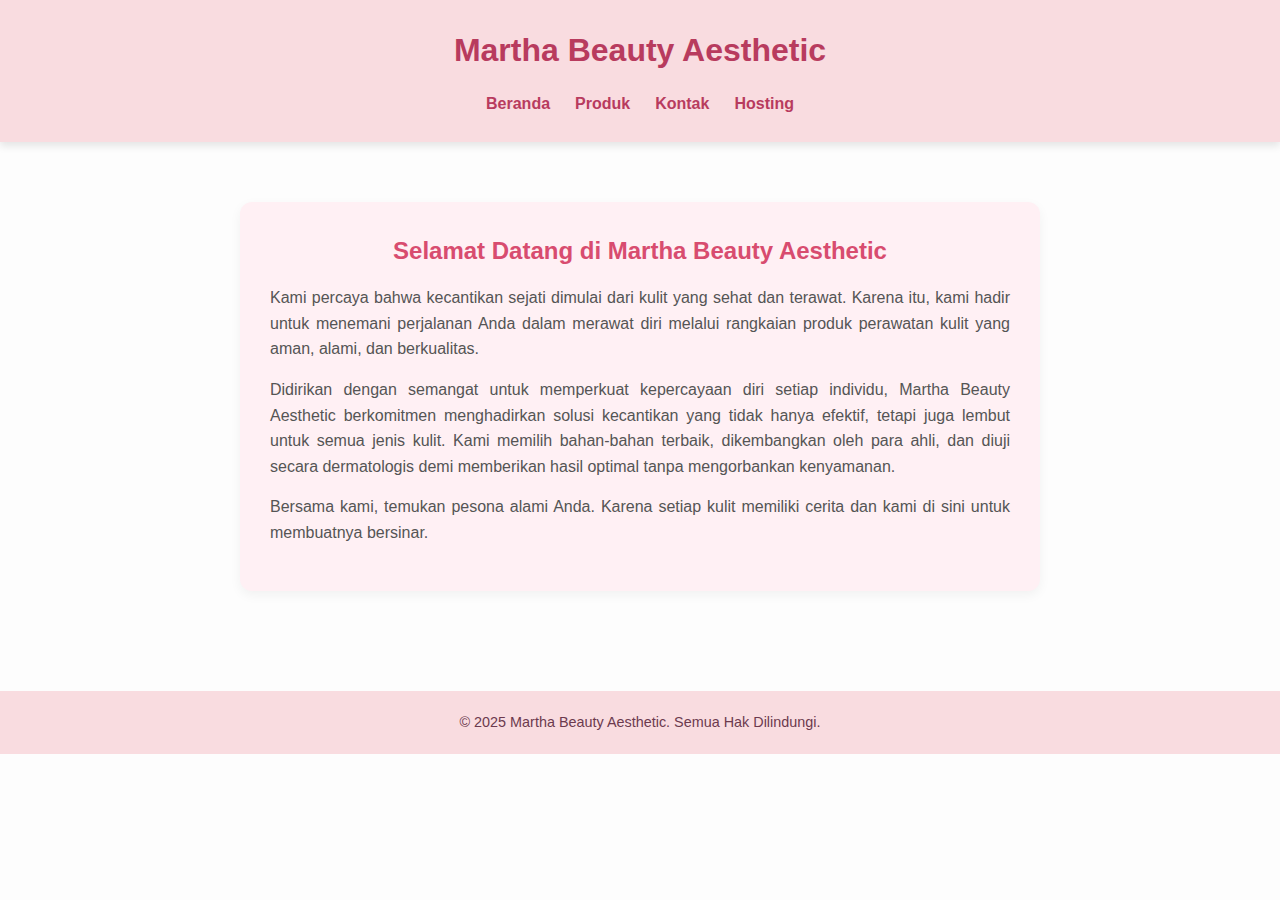
<file: index.html>
<!DOCTYPE html>
<html lang="id">
<head>
  <meta charset="UTF-8">
  <meta name="viewport" content="width=device-width, initial-scale=1.0">
  <title>Beranda - Martha Beauty Aesthetic</title>
  <link rel="stylesheet" href="style.css">
</head>
<body>
  <header>
    <h1>Martha Beauty Aesthetic</h1>
    <nav>
      <ul>
        <li><a href="index.html">Beranda</a></li>
        <li><a href="produk.html">Produk</a></li>
        <li><a href="kontak.html">Kontak</a></li>
        <li><a href="hosting.html">Hosting</a></li>
      </ul>
    </nav>
  </header>

  <main>
    <section class="kata-pengantar">
      <h2>Selamat Datang di Martha Beauty Aesthetic</h2>
      <p>
        Kami percaya bahwa kecantikan sejati dimulai dari kulit yang sehat dan terawat. Karena itu, kami hadir untuk menemani perjalanan Anda dalam merawat diri melalui rangkaian produk perawatan kulit yang aman, alami, dan berkualitas.
      </p>
      <p>
        Didirikan dengan semangat untuk memperkuat kepercayaan diri setiap individu, Martha Beauty Aesthetic berkomitmen menghadirkan solusi kecantikan yang tidak hanya efektif, tetapi juga lembut untuk semua jenis kulit. Kami memilih bahan-bahan terbaik, dikembangkan oleh para ahli, dan diuji secara dermatologis demi memberikan hasil optimal tanpa mengorbankan kenyamanan.
      </p>
      <p>
        Bersama kami, temukan pesona alami Anda. Karena setiap kulit memiliki cerita dan kami di sini untuk membuatnya bersinar.
      </p>
    </section>
  </main>

  <footer>
    <p>&copy; 2025 Martha Beauty Aesthetic. Semua Hak Dilindungi.</p>
  </footer>
</body>
</html>
</file>
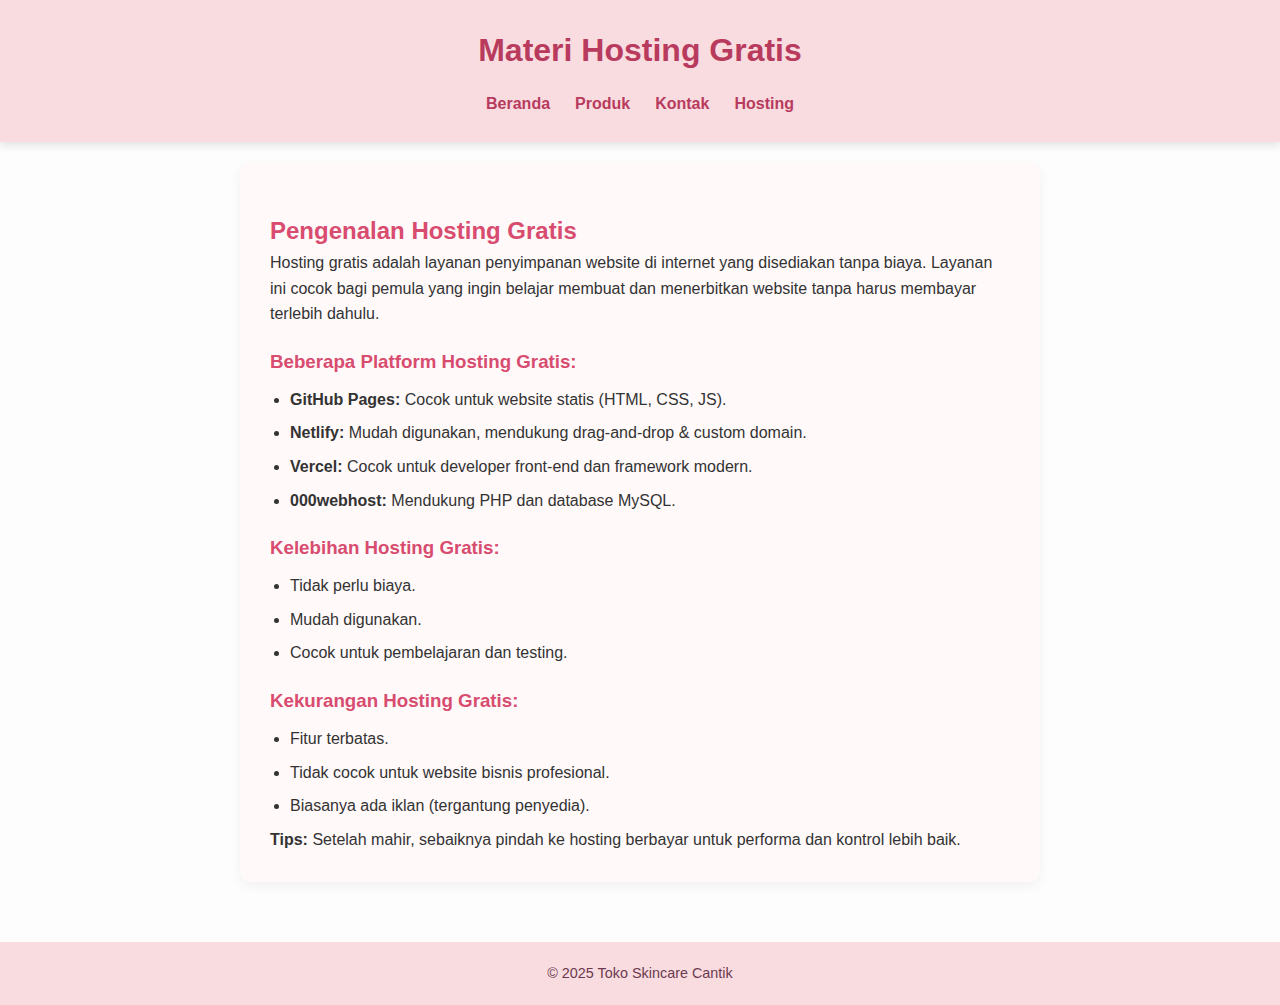
<file: hosting.html>
<!DOCTYPE html>
<html lang="id">
<head>
  <meta charset="UTF-8" />
  <meta name="viewport" content="width=device-width, initial-scale=1.0" />
  <title>Materi Hosting Gratis</title>
  <link rel="stylesheet" href="style.css" />
</head>
<body>
  <header>
    <h1>Materi Hosting Gratis</h1>
    <nav>
      <ul>
        <li><a href="index.html">Beranda</a></li>
        <li><a href="produk.html">Produk</a></li>
        <li><a href="kontak.html">Kontak</a></li>
        <li><a href="hosting.html">Hosting</a></li>
      </ul>
    </nav>
  </header>

  <main>
    <section class="materi">
      <h2>Pengenalan Hosting Gratis</h2>
      <p>Hosting gratis adalah layanan penyimpanan website di internet yang disediakan tanpa biaya. Layanan ini cocok bagi pemula yang ingin belajar membuat dan menerbitkan website tanpa harus membayar terlebih dahulu.</p>

      <h3>Beberapa Platform Hosting Gratis:</h3>
      <ul>
        <li><strong>GitHub Pages:</strong> Cocok untuk website statis (HTML, CSS, JS).</li>
        <li><strong>Netlify:</strong> Mudah digunakan, mendukung drag-and-drop & custom domain.</li>
        <li><strong>Vercel:</strong> Cocok untuk developer front-end dan framework modern.</li>
        <li><strong>000webhost:</strong> Mendukung PHP dan database MySQL.</li>
      </ul>

      <h3>Kelebihan Hosting Gratis:</h3>
      <ul>
        <li>Tidak perlu biaya.</li>
        <li>Mudah digunakan.</li>
        <li>Cocok untuk pembelajaran dan testing.</li>
      </ul>

      <h3>Kekurangan Hosting Gratis:</h3>
      <ul>
        <li>Fitur terbatas.</li>
        <li>Tidak cocok untuk website bisnis profesional.</li>
        <li>Biasanya ada iklan (tergantung penyedia).</li>
      </ul>

      <p><strong>Tips:</strong> Setelah mahir, sebaiknya pindah ke hosting berbayar untuk performa dan kontrol lebih baik.</p>
    </section>
  </main>

  <footer>
    <p>&copy; 2025 Toko Skincare Cantik</p>
  </footer>
</body>
</html>
</file>
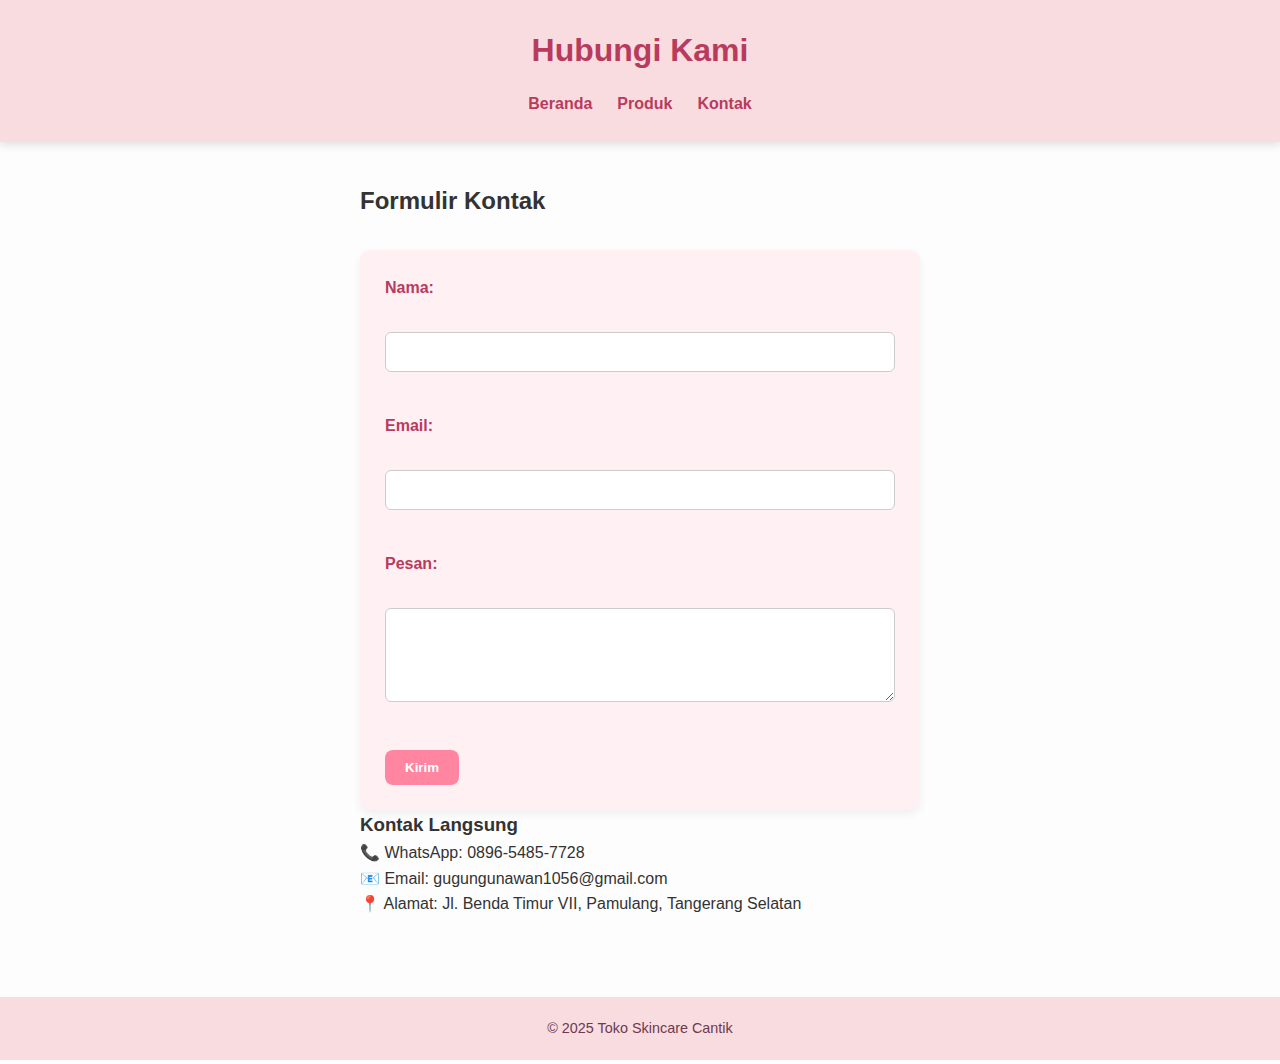
<file: kontak.html>
<!DOCTYPE html>
<html lang="id">
<head>
  <meta charset="UTF-8">
  <meta name="viewport" content="width=device-width, initial-scale=1.0">
  <title>Kontak - Toko Skincare</title>
  <link rel="stylesheet" href="style.css">
</head>
<body>
  <header>
    <h1>Hubungi Kami</h1>
    <nav>
      <ul>
        <li><a href="index.html">Beranda</a></li>
        <li><a href="produk.html">Produk</a></li>
        <li><a href="kontak.html">Kontak</a></li>
      </ul>
    </nav>
  </header>

  <main>
    <section style="padding: 20px; max-width: 600px; margin: auto;">
      <h2>Formulir Kontak</h2>
      <form onsubmit="alert('Pesan Anda telah dikirim!'); return false;">
        <label for="nama">Nama:</label><br>
        <input type="text" id="nama" name="nama" required><br><br>

        <label for="email">Email:</label><br>
        <input type="email" id="email" name="email" required><br><br>

        <label for="pesan">Pesan:</label><br>
        <textarea id="pesan" name="pesan" rows="4" required></textarea><br><br>

        <button type="submit">Kirim</button>
      </form>

      <h3>Kontak Langsung</h3>
      <p>📞 WhatsApp: 0896-5485-7728</p>
      <p>📧 Email: gugungunawan1056@gmail.com</p>
      <p>📍 Alamat: Jl. Benda Timur VII, Pamulang, Tangerang Selatan</p>
    </section>
  </main>

  <footer>
    <p>&copy; 2025 Toko Skincare Cantik</p>
  </footer>
</body>
</html>
</file>
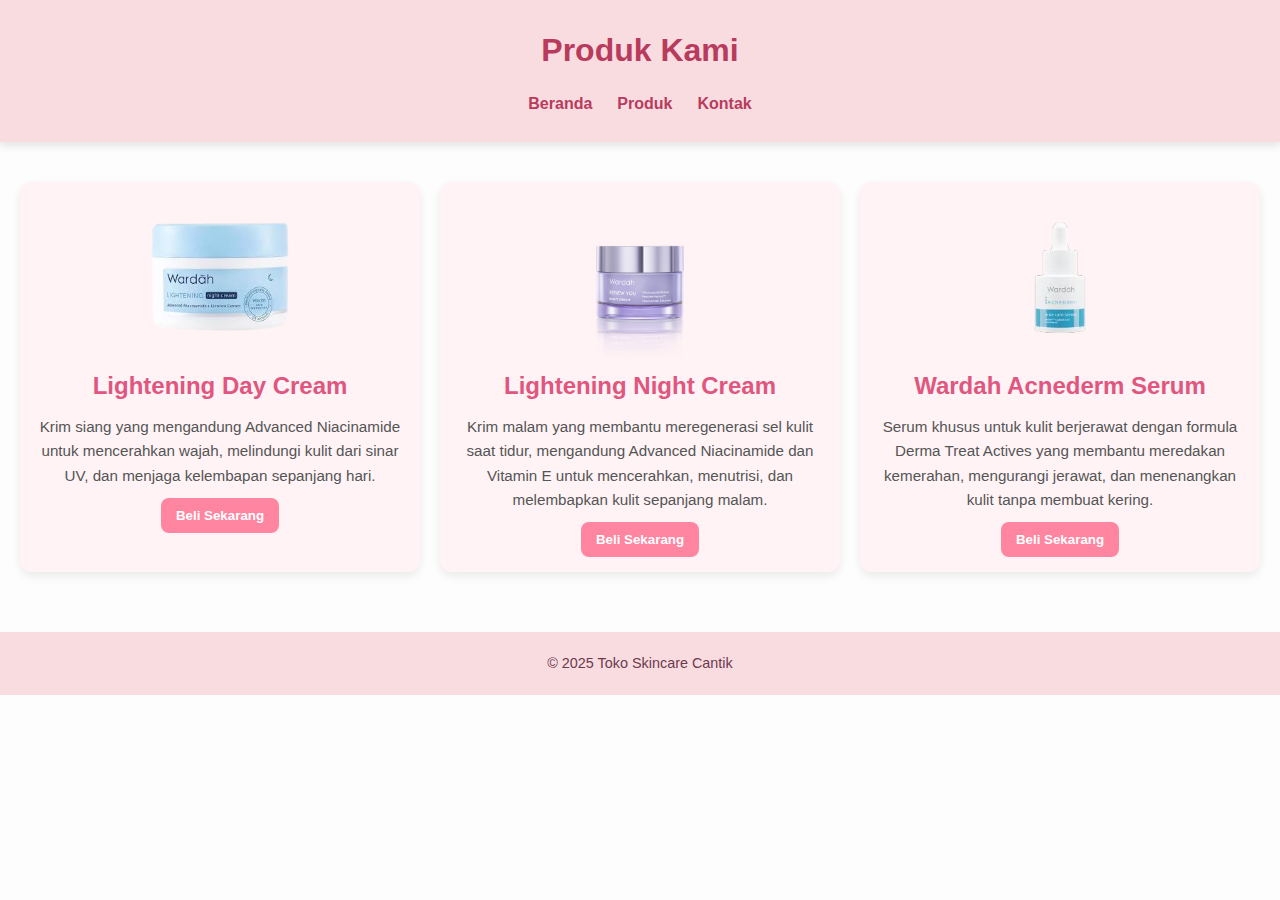
<file: produk.html>
<!DOCTYPE html>
<html lang="id">
<head>
  <meta charset="UTF-8">
  <meta name="viewport" content="width=device-width, initial-scale=1.0">
  <title>Produk - Toko Skincare</title>
  <link rel="stylesheet" href="style.css">
</head>
<body>
  <header>
    <h1>Produk Kami</h1>
    <nav>
      <ul>
        <li><a href="index.html">Beranda</a></li>
        <li><a href="produk.html">Produk</a></li>
        <li><a href="kontak.html">Kontak</a></li>
      </ul>
    </nav>
  </header>

  <main>
    <section class="produk-container">
      <div class="produk">
  <img src="Lightening Wardah.png" alt="Lightening Day Cream">
  <h2>Lightening Day Cream</h2>
  <p>Krim siang yang mengandung Advanced Niacinamide untuk mencerahkan wajah, melindungi kulit dari sinar UV, dan menjaga kelembapan sepanjang hari.</p>
  <button>Beli Sekarang</button>
</div>

      
      <div class="produk">
  <img src="1727861981_wardah_renew_you_anti_aging_night_cream_30_gram.png" alt="Lightening Night Cream">
  <h2>Lightening Night Cream</h2>
  <p>Krim malam yang membantu meregenerasi sel kulit saat tidur, mengandung Advanced Niacinamide dan Vitamin E untuk mencerahkan, menutrisi, dan melembapkan kulit sepanjang malam.</p>
  <button>Beli Sekarang</button>
</div>

      <div class="produk">
  <img src="Acnederm_Serum.png" alt="Wardah Acnederm Serum">
  <h2>Wardah Acnederm Serum</h2>
  <p>Serum khusus untuk kulit berjerawat dengan formula Derma Treat Actives yang membantu meredakan kemerahan, mengurangi jerawat, dan menenangkan kulit tanpa membuat kering.</p>
  <button>Beli Sekarang</button>
</div>

    </section>
  </main>

  <footer>
    <p>&copy; 2025 Toko Skincare Cantik</p>
  </footer>

  <script src="script.js"></script>
</body>
</html>
</file>
<file: style.css>
/* RESET DAN DASAR */
* {
  margin: 0;
  padding: 0;
  box-sizing: border-box;
}

body {
  font-family: 'Segoe UI', sans-serif;
  background-color: #fdfdfd;
  color: #333;
  line-height: 1.6;
}

/* HEADER DAN NAVIGASI */
header {
  background-color: #f9dce0;
  padding: 25px;
  text-align: center;
  color: #b83b5e;
  box-shadow: 0 4px 8px rgba(0,0,0,0.1);
}

nav ul {
  list-style: none;
  display: flex;
  justify-content: center;
  flex-wrap: wrap;
  gap: 25px;
  margin-top: 15px;
}

nav a {
  text-decoration: none;
  color: #b83b5e;
  font-weight: bold;
  transition: color 0.3s;
}

nav a:hover {
  color: #f08ca2;
}

main {
  padding: 20px;
}

footer {
  background-color: #f9dce0;
  color: #6c3a4e;
  text-align: center;
  padding: 20px;
  margin-top: 40px;
  font-size: 0.9rem;
}

/* PRODUK GRID */
.produk-container {
  display: grid;
  grid-template-columns: repeat(auto-fit, minmax(250px, 1fr));
  gap: 20px;
  margin-top: 20px;
}

.produk {
  background-color: #fff3f5;
  border-radius: 12px;
  box-shadow: 0 4px 10px rgba(0, 0, 0, 0.08);
  padding: 15px;
  text-align: center;
  transition: transform 0.3s, box-shadow 0.3s;
}

.produk:hover {
  transform: translateY(-5px);
  box-shadow: 0 6px 14px rgba(0, 0, 0, 0.1);
}

.produk img {
  max-width: 160px;
  height: auto;
  margin: 0 auto 10px;
  border-radius: 10px;
  display: block;
}


.produk h2 {
  margin-top: 10px;
  color: #e0567f;
}

.produk p {
  font-size: 0.95rem;
  margin: 10px 0;
  color: #555;
}

.produk button {
  background-color: #ff85a1;
  color: white;
  border: none;
  padding: 10px 15px;
  border-radius: 8px;
  cursor: pointer;
  font-weight: bold;
  transition: background-color 0.3s;
}

.produk button:hover {
  background-color: #ff5e84;
}

/* FORM KONTAK */
form {
  background-color: #fff0f4;
  padding: 25px;
  border-radius: 10px;
  box-shadow: 0 4px 10px rgba(0,0,0,0.06);
  margin-top: 30px;
}

form label {
  display: block;
  margin-bottom: 6px;
  font-weight: bold;
  color: #b83b5e;
}

form input,
form textarea {
  width: 100%;
  padding: 10px;
  margin-bottom: 15px;
  border-radius: 6px;
  border: 1px solid #ccc;
  background-color: #fff;
  color: #333;
  font-size: 1rem;
}

form button {
  background-color: #ff85a1;
  color: white;
  padding: 10px 20px;
  border: none;
  border-radius: 8px;
  cursor: pointer;
  font-weight: bold;
}

form button:hover {
  background-color: #ff5e84;
}

/* MATERI HOSTING */
.materi {
  max-width: 800px;
  margin: auto;
  background-color: #fff9fa;
  padding: 30px;
  border-radius: 10px;
  box-shadow: 0 4px 12px rgba(0, 0, 0, 0.05);
}

.materi h2, .materi h3 {
  color: #d84c6f;
  margin-top: 20px;
}

.materi ul {
  padding-left: 20px;
  margin-top: 10px;
}

.materi ul li {
  margin-bottom: 8px;
}

/* RESPONSIVE */
@media (max-width: 600px) {
  nav ul {
    flex-direction: column;
    gap: 10px;
  }

  header h1 {
    font-size: 1.5rem;
  }

  .produk-container {
    grid-template-columns: 1fr;
  }
}


.kata-pengantar {
  max-width: 800px;
  margin: 40px auto;
  background-color: #fff0f4;
  padding: 30px;
  border-radius: 12px;
  box-shadow: 0 4px 12px rgba(0, 0, 0, 0.05);
}

.kata-pengantar h2 {
  color: #d84c6f;
  margin-bottom: 15px;
  text-align: center;
}

.kata-pengantar p {
  margin-bottom: 15px;
  color: #555;
  text-align: justify;
}
</file>
